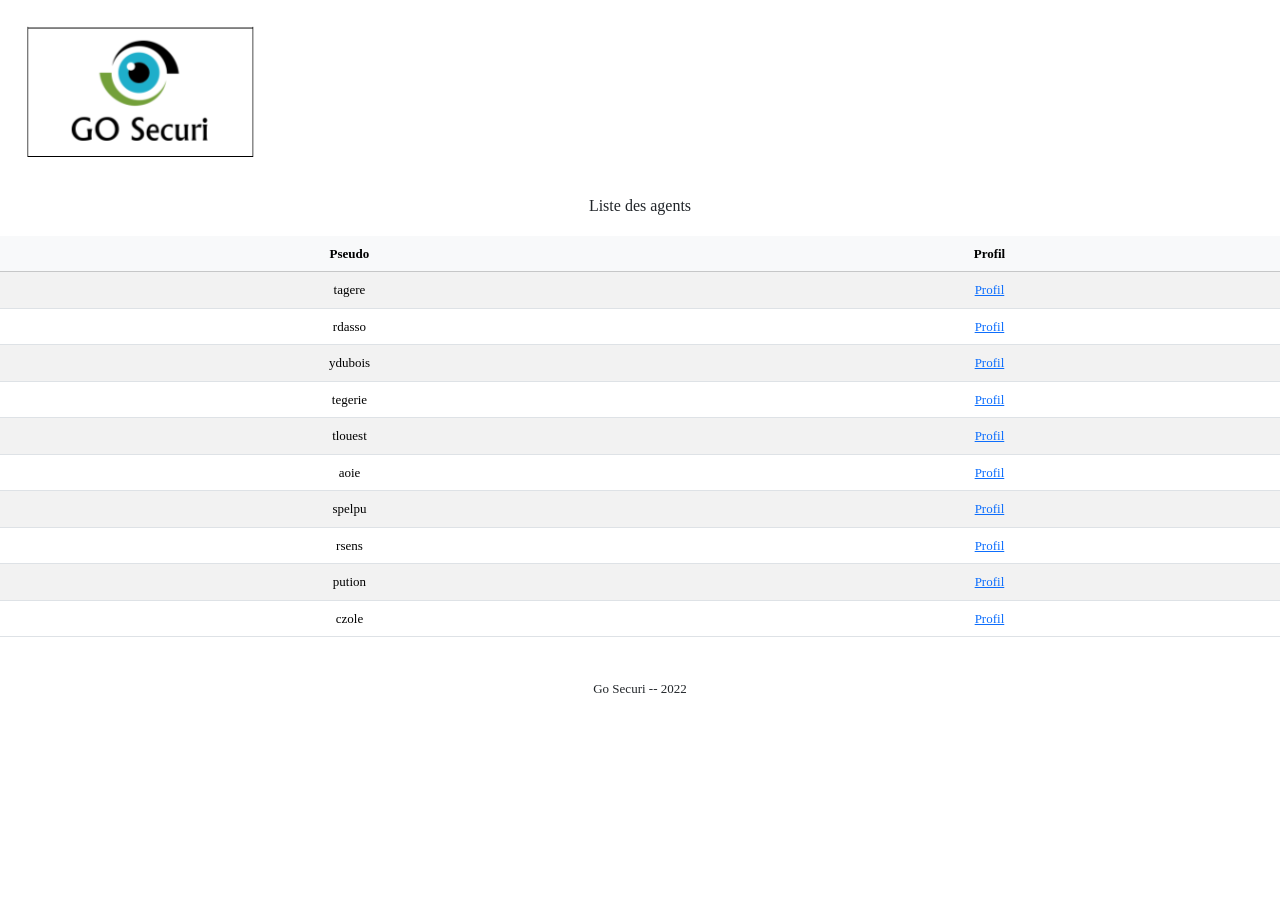
<file: web/index.html>
<!DOCTYPE html>
<html>
    <head>
        <link href="https://cdn.jsdelivr.net/npm/bootstrap@5.1.3/dist/css/bootstrap.min.css" rel="stylesheet" integrity="sha384-1BmE4kWBq78iYhFldvKuhfTAU6auU8tT94WrHftjDbrCEXSU1oBoqyl2QvZ6jIW3" crossorigin="anonymous">
        <link href="css/style.css" rel="stylesheet">
    </head>
    <body>
        <img src="img/logo.png" style="position: relative;padding: 2%;" alt="Logo Go Securi"><h2 class="title" style="text-align: center; padding: 1%;">Liste des agents</h2>

        <div class="table-responsive">
            <table class="table table-striped" style="text-align: center;">
                <thead>
                    <tr>
                        <th class="table-light">Pseudo</th>
                        <th class="table-light">Profil</th>
                    </tr>
                </thead>
                <tr>
                    <td>tagere</td>
                    <td><a href="tagere/tagere.html">Profil</a></td>
                </tr>
                <tr>
                    <td>rdasso</td>
                    <td><a href="rdasso/rdasso.html">Profil</a></td>
                </tr>
                <tr>
                    <td>ydubois</td>
                    <td><a href="ydubois/ydubois.html">Profil</a></td>
                </tr>
                <tr>
                    <td>tegerie</td>
                    <td><a href="tegerie/tegerie.html">Profil</a></td>
                </tr>
                <tr>
                    <td>tlouest</td>
                    <td><a href="tlouest/tlouest.html">Profil</a></td>
                </tr>
                <tr>
                    <td>aoie</td>
                    <td><a href="aoie/aoie.html">Profil</a></td>
                </tr>
                <tr>
                    <td>spelpu</td>
                    <td><a href="spelpu/spelpu.html">Profil</a></td>
                </tr>
                <tr>
                    <td>rsens</td>
                    <td><a href="rsens/rsens.html">Profil</a></td>
                </tr>
                <tr>
                    <td>pution</td>
                    <td><a href="pution/pution.html">Profil</a></td>
                </tr>
                <tr>
                    <td>czole</td>
                    <td><a href="czole/czole.html">Profil</a></td>
                </tr>
            </table>
        </div>
    </body>
    <footer>
        <p style="text-align: center;padding-top: 2%;">Go Securi -- 2022</p>
    </footer>
</html>
</file>
<file: web/css/style.css>
@font-face {
    font-family:'Roboto' ;
    src: url(/police/Roboto-Medium.ttf) format('ttf');
}

body{
    font-family: 'Roboto-Light';
    font-size: small;
}

.title{
    font-family: 'Roboto';
    font-size: medium;
}

.button{
    font-family: 'Roboto';
    font-size: medium;
    color:  #379EC1;
    text-decoration: none;
}

.centrer
{
    position: absolute;
    top: 50%;
    left: 50%;
    transform: translate(-50%,-50%);

}
</file>
